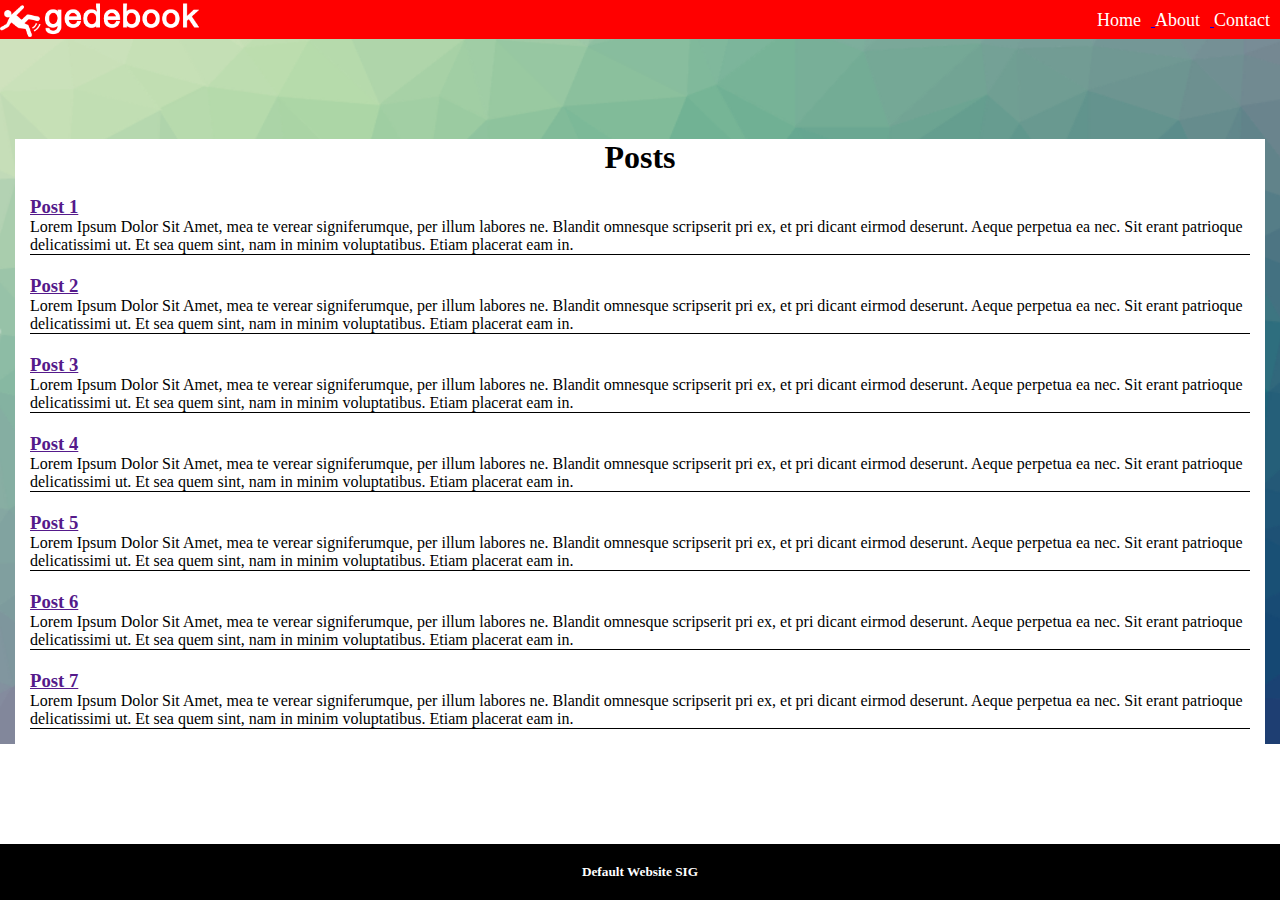
<file: 02-CSS/Public/index.html>
<!DOCTYPE html>
<html lang="en">

<head>
    <meta charset="UTF-8" />
    <meta http-equiv="X-UA-Compatible" content="IE=edge" />
    <meta name="viewport" content="width=device-width, initial-scale=1.0" />
    <link rel="stylesheet" href="css/style.css" type="text/css" />
    <style>
        * {
            margin: 0;
        }
    </style>
    <title>My Website</title>
</head>

<body>
    <header>
        <img class="logo" src="img/logo.png" width="200px" />
        <nav>
            <ul>
                <a href="#">
                    <li>Home</li>
                </a>
                <a href="#">
                    <li>About</li>
                </a>
                <a href="#">
                    <li>Contact</li>
                </a>
            </ul>
        </nav>
    </header>
    <section>
        <h1>Posts</h1>
        <div class="article-list">
            <article>
                <a href="">
                    <h3>Post 1</h3>
                </a>
                <p>
                    Lorem Ipsum Dolor Sit Amet, mea te verear signiferumque, per illum
                    labores ne. Blandit omnesque scripserit pri ex, et pri dicant eirmod
                    deserunt. Aeque perpetua ea nec. Sit erant patrioque delicatissimi
                    ut. Et sea quem sint, nam in minim voluptatibus. Etiam placerat eam
                    in.
                </p>
            </article>
            <article>
                <a href="">
                    <h3>Post 2</h3>
                </a>
                <p>
                    Lorem Ipsum Dolor Sit Amet, mea te verear signiferumque, per illum
                    labores ne. Blandit omnesque scripserit pri ex, et pri dicant eirmod
                    deserunt. Aeque perpetua ea nec. Sit erant patrioque delicatissimi
                    ut. Et sea quem sint, nam in minim voluptatibus. Etiam placerat eam
                    in.
                </p>
            </article>
            <article>
                <a href="">
                    <h3>Post 3</h3>
                </a>
                <p>
                    Lorem Ipsum Dolor Sit Amet, mea te verear signiferumque, per illum
                    labores ne. Blandit omnesque scripserit pri ex, et pri dicant eirmod
                    deserunt. Aeque perpetua ea nec. Sit erant patrioque delicatissimi
                    ut. Et sea quem sint, nam in minim voluptatibus. Etiam placerat eam
                    in.
                </p>
            </article>
            <article>
                <a href="">
                    <h3>Post 4</h3>
                </a>
                <p>
                    Lorem Ipsum Dolor Sit Amet, mea te verear signiferumque, per illum
                    labores ne. Blandit omnesque scripserit pri ex, et pri dicant eirmod
                    deserunt. Aeque perpetua ea nec. Sit erant patrioque delicatissimi
                    ut. Et sea quem sint, nam in minim voluptatibus. Etiam placerat eam
                    in.
                </p>
            </article>
            <article>
                <a href="">
                    <h3>Post 5</h3>
                </a>
                <p>
                    Lorem Ipsum Dolor Sit Amet, mea te verear signiferumque, per illum
                    labores ne. Blandit omnesque scripserit pri ex, et pri dicant eirmod
                    deserunt. Aeque perpetua ea nec. Sit erant patrioque delicatissimi
                    ut. Et sea quem sint, nam in minim voluptatibus. Etiam placerat eam
                    in.
                </p>
            </article>
            <article>
                <a href="">
                    <h3>Post 6</h3>
                </a>
                <p>
                    Lorem Ipsum Dolor Sit Amet, mea te verear signiferumque, per illum
                    labores ne. Blandit omnesque scripserit pri ex, et pri dicant eirmod
                    deserunt. Aeque perpetua ea nec. Sit erant patrioque delicatissimi
                    ut. Et sea quem sint, nam in minim voluptatibus. Etiam placerat eam
                    in.
                </p>
            </article>
            <article>
                <a href="">
                    <h3>Post 7</h3>
                </a>
                <p>
                    Lorem Ipsum Dolor Sit Amet, mea te verear signiferumque, per illum
                    labores ne. Blandit omnesque scripserit pri ex, et pri dicant eirmod
                    deserunt. Aeque perpetua ea nec. Sit erant patrioque delicatissimi
                    ut. Et sea quem sint, nam in minim voluptatibus. Etiam placerat eam
                    in.
                </p>
            </article>
        </div>
    </section>
    <footer>
        <h5>Default Website SIG</h5>
    </footer>
</body>

</html>
</file>
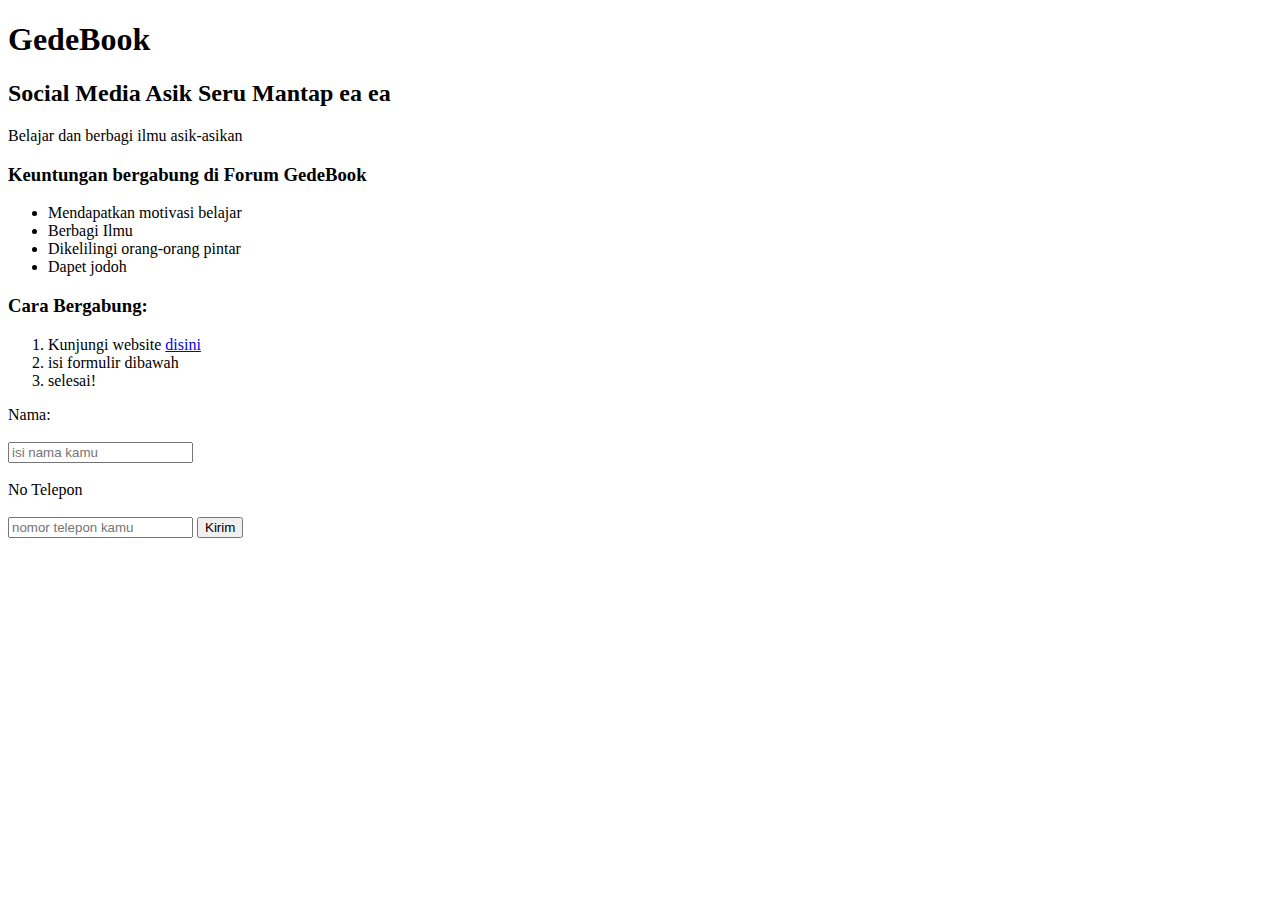
<file: 01-HTML/landing (1).html>
<!--Mochamad Adam Lazuardi Agung
Ilmu Komputer 2021-->
<!DOCTYPE html>
<html>
    <head>
        <title>Landing Page</title>
    </head>
    <body>
        <h1>GedeBook</h1>

        <h2>Social Media Asik Seru Mantap ea ea</h2>
        <p>Belajar dan berbagi ilmu asik-asikan</p>

        <h3>Keuntungan bergabung di Forum GedeBook</h3>
        <ul>
            <li>Mendapatkan motivasi belajar</li>
            <li>Berbagi Ilmu</li>
            <li>Dikelilingi orang-orang pintar</li>
            <li>Dapet jodoh</li>
        </ul>
        <h3>Cara Bergabung:</h3>
        <ol>
            <li>
                Kunjungi website <a href ="signup.html">disini</a>
            </li>
            <li>isi formulir dibawah</li>
            <li>selesai!</li>
        </ol>

        <form>
            <label for="nama">Nama:</label>
            <br><br>
            <input type="text" placeholder="isi nama kamu">
            <br><br>
            <label for="nomor">No Telepon</label>
            <br><br>
            <input type="text" placeholder="nomor telepon kamu">
            <button type="submit">Kirim</button>
        </form>
    </body>
</html>
</file>
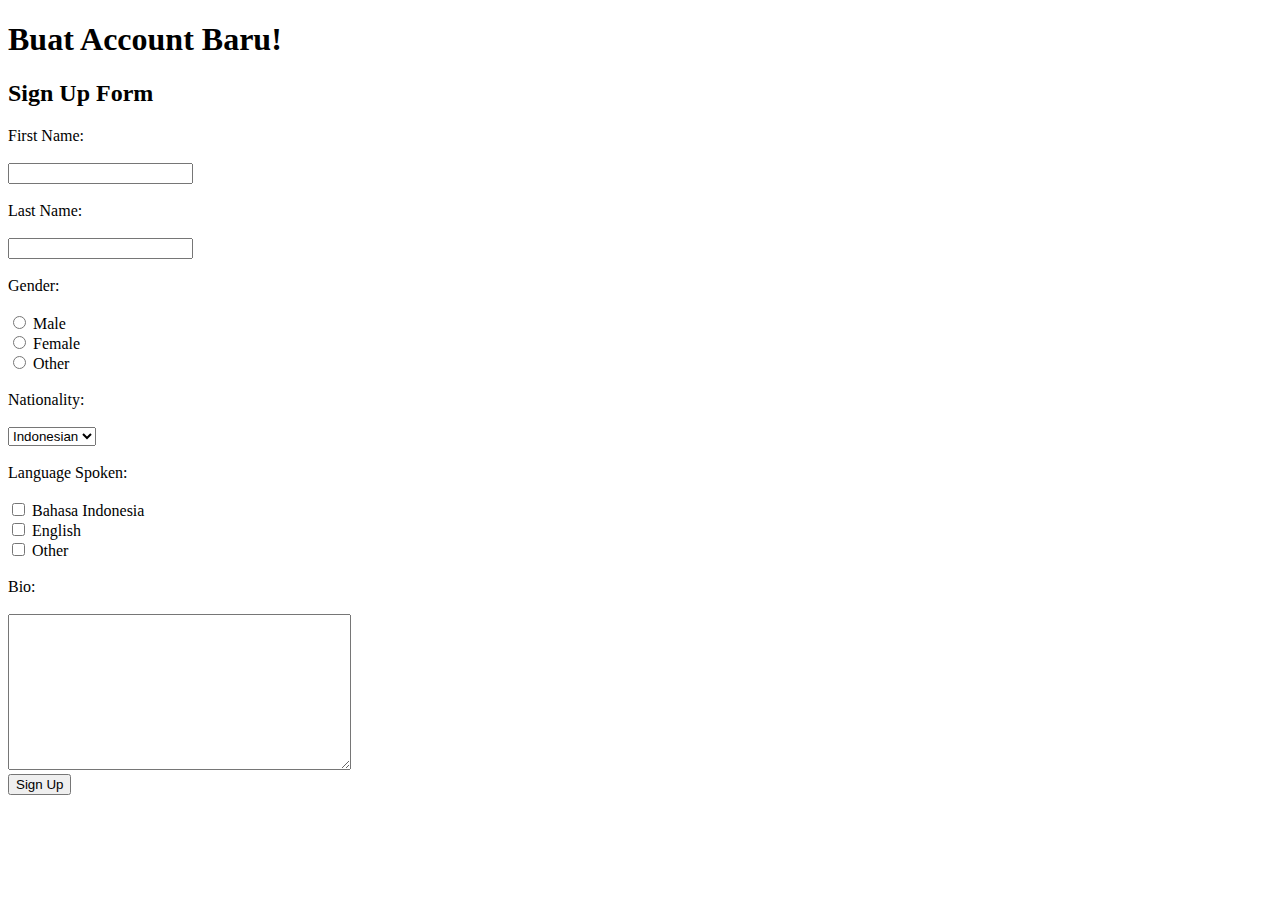
<file: 01-HTML/signup (1).html>
<!--Mochamad Adam Lazuardi Agung
Ilmu Komputer 2021-->
<!DOCTYPE html>
<html>
    <head>
        <title>Sign Up Page</title>
    </head>
    <body>
        <h1>Buat Account Baru!</h1>
        <h2>Sign Up Form</h2>
        <form>
            <label for="fname">First Name:</label>
            <br><br>
            <input type="text" id="fname">
            <br><br>
            <label for="lname">Last Name:</label>
            <br><br>
            <input type="text" id="lname">
            <br><br>

            <label for="gender">Gender:</label>
            <br><br>
            <input type="radio" id="male" name="gender" value="male">
            <label for="male">Male</label><br>
            <input type="radio" id="female" name="gender" value="female">
            <label for="female">Female</label><br>
            <input type="radio" id="others" name="gender" value="others">
            <label for ="others">Other</label>
            <br><br>

            <label for = "nationality">Nationality:</label>
            <br><br>
            <select id="nationality" name="nationality">
                <option value = "indo">Indonesian</option>
                <option value = "america">American</option>
                <option value = "wakanda">wakandan</option>
                <option value = "other">Others</option>
            </select>
            <br><br>

            <label for="language">Language Spoken:</label>
            <br><br>
            <input type="checkbox" id="language1" name="bahasa" value="bahasa Indonesia">
            <label for ="language1">Bahasa Indonesia</label><br>
            <input type="checkbox" id="language2" name="bahasa" value="English">
            <label for ="language1">English</label><br>
            <input type="checkbox" id="language3" name="bahasa" value="Other">
            <label for="language3">Other</label>
            <br><br>

            <label for ="bio">Bio:</label>
            <br><br>
            <textarea id = "bio" name="bio" cols="40" rows="10"></textarea>
            <br>

            <button type="submit">Sign Up</button>
        </form>
    </body>
</html>
</file>
<file: 02-CSS/Public/css/style.css>
*{
    margin: 0;
}

body{
    background-image: url(../img/background.png);
    background-repeat: no-repeat;
    background-size: cover;
}

header{
    background-color: red;
    display: flex;
    justify-content: space-between;
}

nav ul li{
    display: inline-block;
    margin-right: 10px;
    font-size: 18px;
    padding-top: 10px;
    text-decoration: none;
    color: white;
}

section{
    width:1250px;
    background-color: white;
    margin: auto;
    margin-top: 100px;
    text-align: center;
}

.article-list{
    text-align: left;
    padding: 0 15px 15px;
}

article{
    margin-top: 20px;
    border-bottom:1px solid black;
}

footer{
    background-color: black;
    color: white;
    text-align: center;
    position: absolute;
    bottom: 0;
    width: 100%;
    padding: 20px 0;
}
</file>
